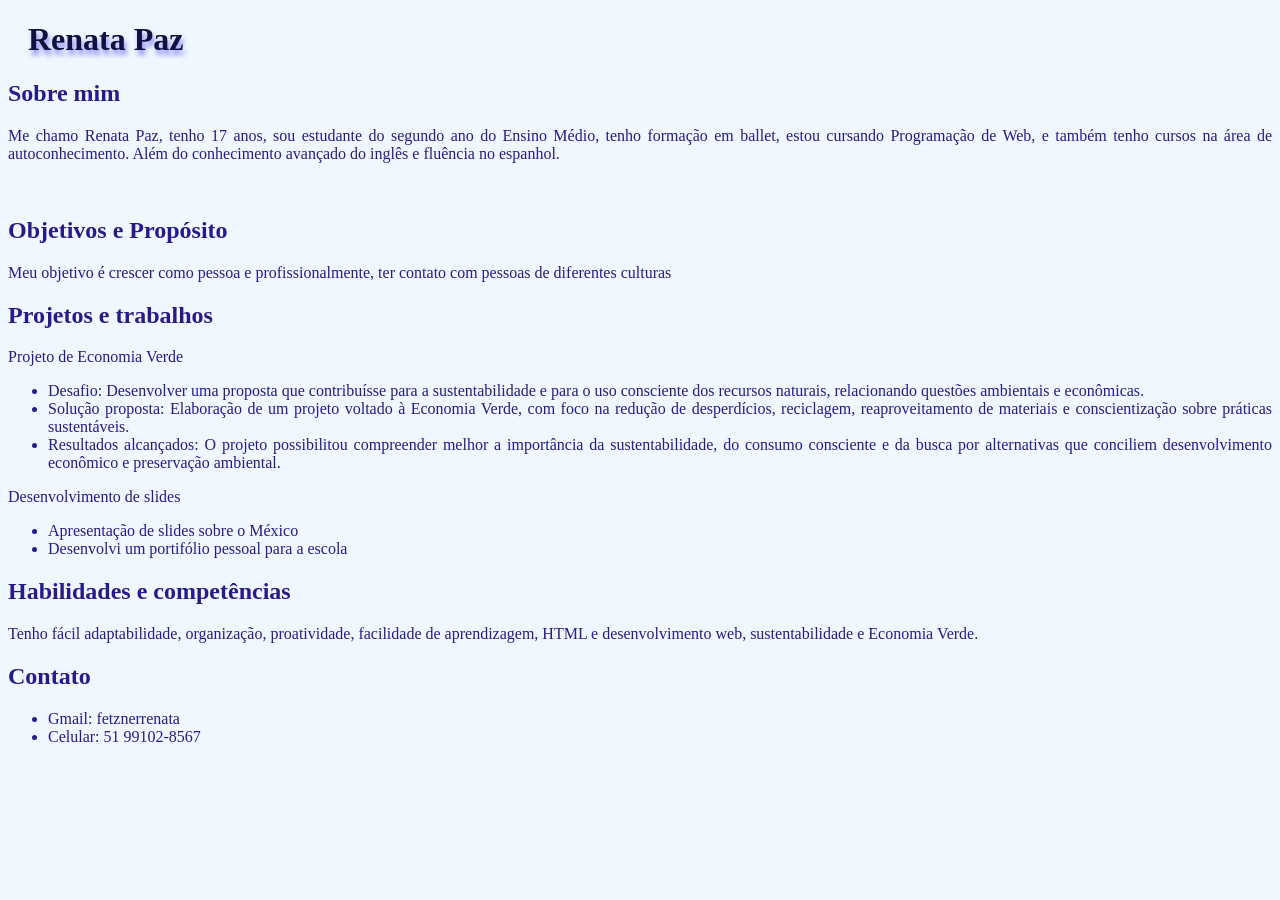
<file: Portifólio-Renata.html>
<!DOCTYPE html>
<html lang="pt-br">
<head>
    <meta charset="UTF-8">
    <title>Portifólio Renata</title>
    <link rel="stylesheet" href="./Portifólio-Renata.css">
</head>
<body>
    
    <main>
    <h1>Renata Paz</h1>

    <h2>Sobre mim</h2>

    <p>Me chamo Renata Paz, tenho 17 anos, sou estudante do segundo ano do Ensino Médio, tenho formação em ballet, estou cursando Programação de Web, e também tenho cursos na área de autoconhecimento. Além do conhecimento avançado do inglês e fluência no espanhol.</p>
    <br>
    </main>

    <h2>Objetivos e Propósito</h2>

    <p>Meu objetivo é crescer como pessoa e profissionalmente, ter contato com pessoas de diferentes culturas </p>

    <h2>Projetos e trabalhos</h2>

    <p> Projeto de Economia Verde</p>
<ul>
    <li>Desafio: Desenvolver uma proposta que contribuísse para a sustentabilidade e para o uso consciente dos recursos naturais, relacionando questões ambientais e econômicas.</li>

    <li>Solução proposta: Elaboração de um projeto voltado à Economia Verde, com foco na redução de desperdícios, reciclagem, reaproveitamento de materiais e conscientização sobre práticas sustentáveis.</li>

    <li>Resultados alcançados: O projeto possibilitou compreender melhor a importância da sustentabilidade, do consumo consciente e da busca por alternativas que conciliem desenvolvimento econômico e preservação ambiental.</li>

</ul>

<p>Desenvolvimento de slides</p>
<ul>
    <li>Apresentação de slides sobre o México</li>
    <li>Desenvolvi um portifólio pessoal para a escola</li>
</ul>

    <h2>Habilidades e competências</h2>

    <p>Tenho fácil adaptabilidade, organização, proatividade, facilidade de aprendizagem, HTML e desenvolvimento web, sustentabilidade e Economia Verde. </p>

    <h2>Contato</h2>

    <ul>
        <li>Gmail: fetznerrenata</li>
        <li>Celular: 51 99102-8567</li>
    </ul>

</body>
</html>
</file>
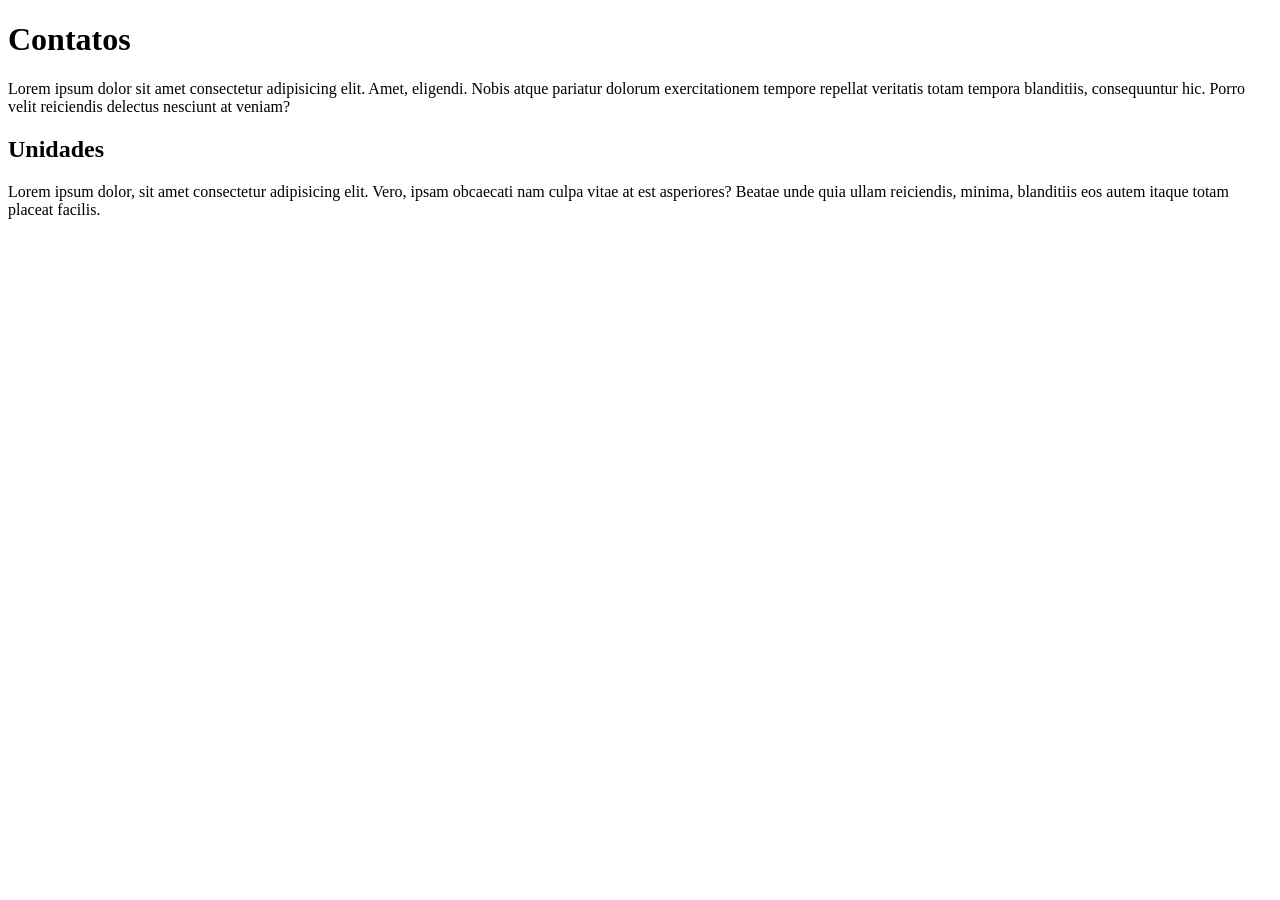
<file: html/contato.html>
<!DOCTYPE html>
<html lang="en">
<head>
    <meta charset="UTF-8">
    <meta name="viewport" content="width=device-width, initial-scale=1.0">
    <title>Document</title>
</head>
<body>
    <h1>Contatos</h1>

    <p>Lorem ipsum dolor sit amet consectetur adipisicing elit. Amet, eligendi. Nobis atque pariatur dolorum exercitationem tempore repellat veritatis totam tempora blanditiis, consequuntur hic. Porro velit reiciendis delectus nesciunt at veniam?</p>

    <h2>Unidades</h2>
    
    <p>Lorem ipsum dolor, sit amet consectetur adipisicing elit. Vero, ipsam obcaecati nam culpa vitae at est asperiores? Beatae unde quia ullam reiciendis, minima, blanditiis eos autem itaque totam placeat facilis.</p>
</body>
</html>
</file>
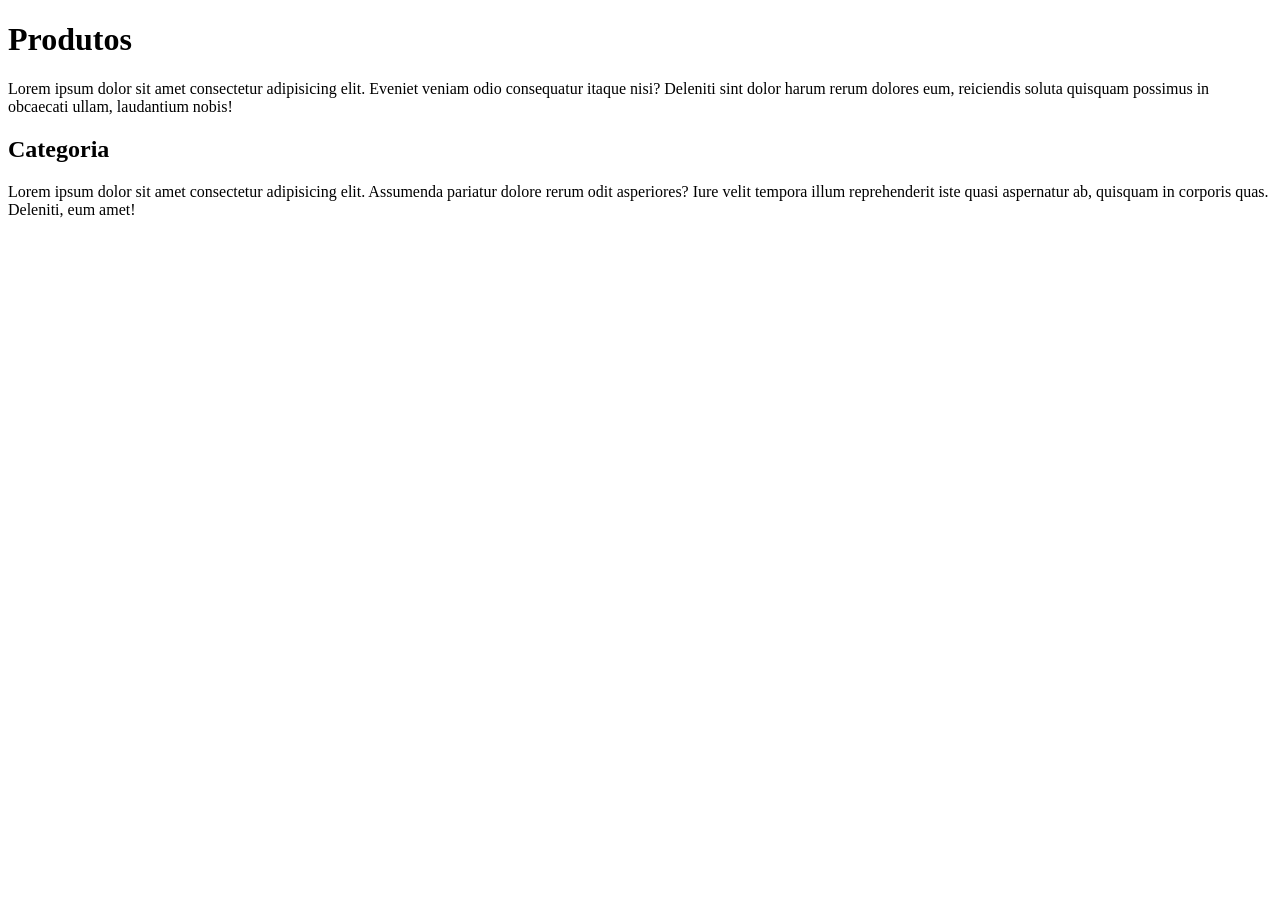
<file: html/produtos.html>
<!DOCTYPE html>
<html lang="en">
<head>
    <meta charset="UTF-8">
    <meta name="viewport" content="width=device-width, initial-scale=1.0">
    <title>Document</title>
</head>
<body>
    <h1>Produtos</h1>
    <p>Lorem ipsum dolor sit amet consectetur adipisicing elit. Eveniet veniam odio consequatur itaque nisi? Deleniti sint dolor harum rerum dolores eum, reiciendis soluta quisquam possimus in obcaecati ullam, laudantium nobis!</p>
    <h2>Categoria</h2>
    <p>Lorem ipsum dolor sit amet consectetur adipisicing elit. Assumenda pariatur dolore rerum odit asperiores? Iure velit tempora illum reprehenderit iste quasi aspernatur ab, quisquam in corporis quas. Deleniti, eum amet!</p>
</body>
</html>
</file>
<file: Portifólio-Renata.css>
body {
    color: rgb(42, 25, 138);
    background-color: aliceblue;
    font-family: "Indie Flower", cursive;
    font-weight: 400;
    font-style: normal;
    text-align: justify;
}
h1 {
    margin-left: 20px;
    color: rgb(16, 16, 65);
    text-shadow: 2px 5px 5px rgb(139, 139, 247);
}
</file>
